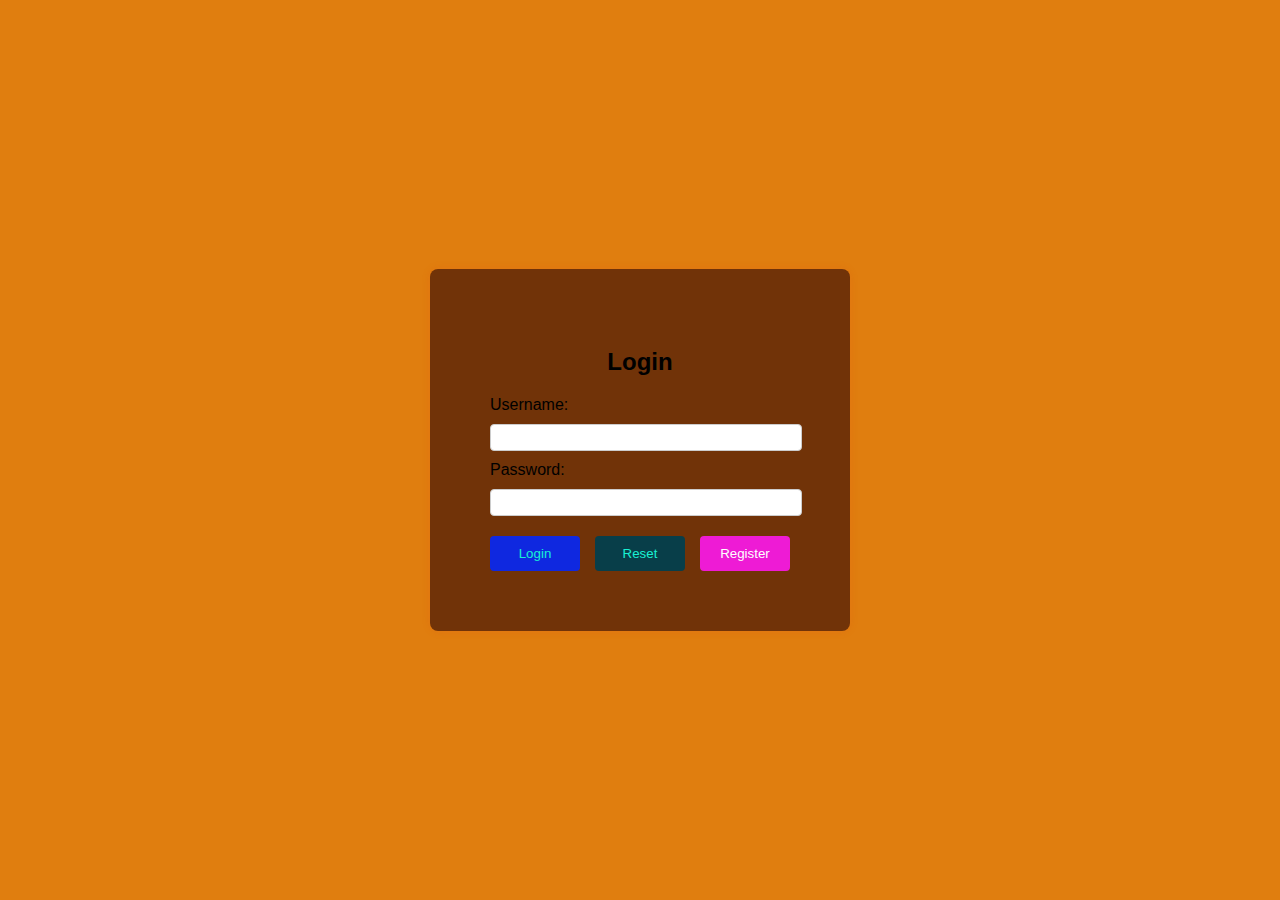
<file: form.html>
<!DOCTYPE html>
<html lang="en">
<head>
    <meta charset="UTF-8">
    <meta name="viewport" content="width=device-width, initial-scale=1.0">
    <title>Login Form</title>
    <!-- Menambahkan style CSS untuk tampilan form -->
    <style>
        /* Pengaturan tampilan body agar form berada di tengah halaman */
        body {
            font-family: Arial, sans-serif;
            background-color: rgb(224, 126, 15);
            display: flex;
            justify-content: center;
            align-items: center;
            height: 100vh;
            margin: 0;
        }

        /* Pengaturan container form login */
        .login-container {
            background-color: rgb(113, 51, 8);
            padding: 60px;
            border-radius: 8px;
            box-shadow: 0 0 10px rgba(236, 27, 27, 0.1);
            width: 100%;
            max-width: 300px;
        }

        /* Pengaturan judul form */
        .login-container h2 {
            margin-bottom: 20px;
            text-align: center;
        }

        /* Pengaturan input text dan password */
        .login-container input[type="text"],
        .login-container input[type="password"],
        .login-container input[type="email"] {
            width: 100%; /* Lebar input 100% dari parent container */
            padding: 5px; /* Padding dalam input */
            margin: 10px 0; /* Jarak antar input */
            border: 1px solid #ccc; /* Border abu-abu pada input */
            border-radius: 4px; /* Membuat sudut input melengkung */
        }

        /* Pengaturan tombol submit dan reset */
        .login-container input[type="submit"],
        .login-container input[type="reset"] {
            width: 30%; /* Lebar tombol */
            padding: 10px;
            border: none; /* Menghilangkan border default pada tombol */
            border-radius: 4px; /* Membuat sudut tombol melengkung */
            background-color: #0f28e0; /* Warna latar tombol submit hijau */
            color: rgb(24, 240, 211); /* Warna teks tombol putih */
            cursor: pointer; /* Menampilkan pointer saat tombol di-hover */
            margin-top: 10px;
        }

        /* Pengaturan warna tombol reset (warna merah) */
        .login-container input[type="reset"] {
            background-color: #083e49;
        }

        /* Efek hover saat tombol diklik */
        .login-container input[type="submit"]:hover,
        .login-container input[type="reset"]:hover {
            opacity: 0.9; /* Mengubah transparansi saat hover */
        }

        /* Tombol register */
        .login-container .register-btn {
            width: 30%;
            padding: 10px;
            border: none;
            border-radius: 4px;
            background-color: #ee1bd5; /* Warna latar tombol register biru */
            color: white;
            cursor: pointer;
            margin-top: 10px;
        }

        .login-container .register-btn:hover {
            opacity: 0.9; /* Mengubah transparansi saat hover */
        }

        /* Pengaturan tombol container */
        .button-container {
            display: flex;
            justify-content: space-between;
        }

        /* Style untuk modal form registrasi */
        .modal {
            display: none; /* Awalnya modal tidak ditampilkan */
            position: fixed; /* Tetap di layar */
            z-index: 1; /* Di atas konten lainnya */
            left: 0;
            top: 0;
            width: 100%; /* Lebar penuh */
            height: 100%; /* Tinggi penuh */
            background-color: rgba(0, 0, 0, 0.4); /* Warna latar belakang hitam transparan */
        }

        .modal-content {
            background-color: white;
            margin: 10% auto;
            padding: 20px;
            border-radius: 8px;
            width: 100%;
            max-width: 500px; /* Ukuran maksimal modal */
            box-shadow: 0 0 10px rgba(0, 0, 0, 0.2);
        }

        .close {
            color: #aaa;
            float: right;
            font-size: 28px;
            font-weight: bold;
        }

        .close:hover,
        .close:focus {
            color: black;
            text-decoration: none;
            cursor: pointer;
        }

        /* Pengaturan input dalam modal form registrasi */
        .modal-content input[type="text"],
        .modal-content input[type="password"],
        .modal-content input[type="email"] {
            width: 100%;
            padding: 10px;
            margin: 8px 0;
            border: 1px solid #ccc;
            border-radius: 4px;
            box-sizing: border-box;
        }

        /* Pengaturan tombol submit di dalam form registrasi */
        .modal-content input[type="submit"] {
            width: 100%;
            padding: 10px;
            background-color: #21c62c87;
            color: white;
            border: none;
            border-radius: 4px;
            cursor: pointer;
            margin-top: 10px;
        }

        .modal-content input[type="submit"]:hover {
            background-color: #2bbc32;
        }

        /* Style untuk pesan sukses setelah registrasi */
        .success-message {
            display: none;
            text-align: center;
            margin-top: 20px;
            background-color: #dff0d8;
            color: #3c763d;
            padding: 10px;
            border: 1px solid #d6e9c6;
            border-radius: 4px;
        }

    </style>
</head>
<body>
    
    <!-- Container utama untuk form login -->
    <div class="login-container">
        <h2>Login</h2>
        <!-- Form login, method POST digunakan untuk mengirim data secara aman -->
        <form action="/login" method="POST">
            <!-- Input username -->
            <label for="username">Username:</label>
            <input type="text" id="username" name="username" required>
            <!-- Input password -->
            <label for="password">Password:</label>
            <input type="password" id="password" name="password" required>
            <!-- Tombol submit, reset, dan register -->
            <div class="button-container">
                <input type="submit" value="Login"> <!-- Tombol submit untuk login -->
                <input type="reset" value="Reset"> <!-- Tombol reset untuk mengosongkan input -->
                <!-- Tombol register untuk membuka modal -->
                <button type="button" class="register-btn" onclick="document.getElementById('registerModal').style.display='block'">Register</button>
            </div>
        </form>
    </div>

    <!-- Modal untuk form registrasi -->
    <div id="registerModal" class="modal">
        <div class="modal-content">
            <span class="close" onclick="document.getElementById('registerModal').style.display='none'">&times;</span>
            <h2>Register</h2>
            <form id="registerForm">
                <!-- Input nama -->
                <label for="name">Name:</label>
                <input type="text" id="name" name="name" required>
                <!-- Input username -->
                <label for="reg-username">Username:</label>
                <input type="text" id="reg-username" name="username" required>
                <!-- Input email -->
                <label for="reg-email">Email:</label>
                <input type="email" id="reg-email" name="email" required>
                <!-- Input password -->
                <label for="reg-password">Password:</label>
                <input type="password" id="reg-password" name="password" required>
                <!-- Input konfirmasi password -->
                <label for="confirm-password">Confirm Password:</label>
                <input type="password" id="confirm-password" name="confirm-password" required>
                <!-- Tombol submit -->
                <input type="submit" value="Register">
            </form>
            <!-- Pesan sukses -->
            <div class="success-message" id="successMessage">
                Registration successful!.
            </div>
        </div>
    </div>

    <script>
        // Tutup modal saat pengguna mengklik di luar modal
        window.onclick = function(event) {
            var modal = document.getElementById('registerModal');
            if (event.target == modal) {
                modal.style.display = "none";
            }
        }

        // Simulasi keterangan saat form registrasi berhasil dikirim
        document.getElementById("registerForm").onsubmit = function(event) {
            event.preventDefault(); // Mencegah pengiriman form sebenarnya
            document.getElementById("successMessage").style.display = "block"; // Tampilkan pesan sukses
        }
    </script>

</body>
</html>
</file>
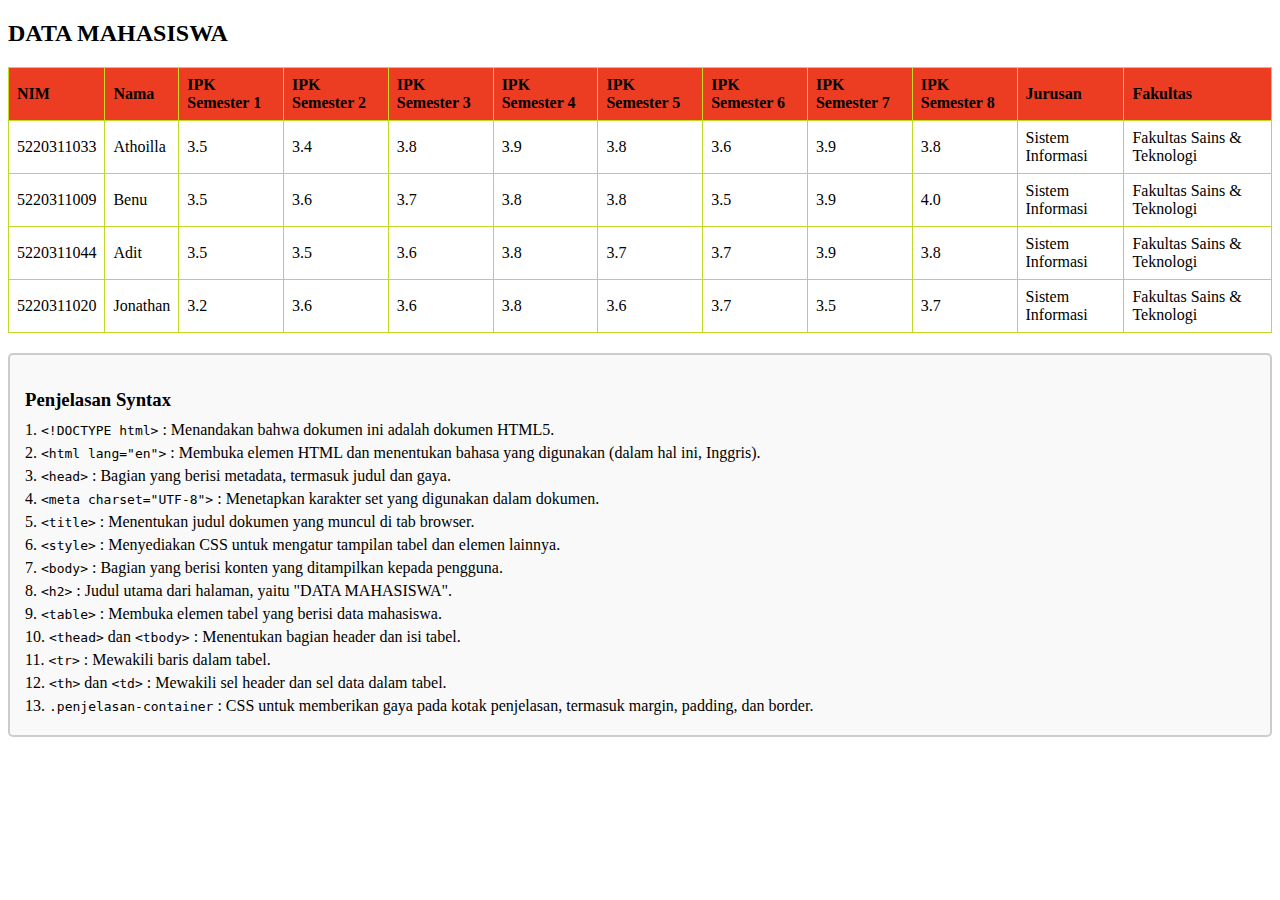
<file: table.html>
<!DOCTYPE html>
<html lang="en">
<head>
    <meta charset="UTF-8">
    <meta name="viewport" content="width=device-width, initial-scale=1.0">
    <title>DATA MAHASISWA</title>
    <style>
        table {
            width: 100%;
            border-collapse: collapse;
        }
        th, td {
            border: 1px solid rgb(194, 218, 37);
            padding: 8px;
            text-align: left;
        }
        th {
            background-color: rgb(236, 61, 34);
        }
        .penjelasan-container {
            margin-top: 20px;
            padding: 15px;
            border: 2px solid #cccccc;
            border-radius: 5px;
            background-color: #f9f9f9;
            margin-bottom: 10px;
        }
        .penjelasan-container h3 {
            margin-bottom: 10px;
        }
        .penjelasan-container p {
            margin: 5px 0;
        }
    </style>
</head>
<body>

    <h2>DATA MAHASISWA</h2>
    
    <table>
        <thead>
            <tr>
                <th>NIM</th>
                <th>Nama</th>
                <th>IPK Semester 1</th>
                <th>IPK Semester 2</th>
                <th>IPK Semester 3</th>
                <th>IPK Semester 4</th>
                <th>IPK Semester 5</th>
                <th>IPK Semester 6</th>
                <th>IPK Semester 7</th>
                <th>IPK Semester 8</th>
                <th>Jurusan</th>
                <th>Fakultas</th>
            </tr>
        </thead>
        <tbody>
            <tr>
                <td>5220311033</td>
                <td>Athoilla</td>
                <td>3.5</td>
                <td>3.4</td>
                <td>3.8</td>
                <td>3.9</td>
                <td>3.8</td>
                <td>3.6</td>
                <td>3.9</td>
                <td>3.8</td>
                <td>Sistem Informasi</td>
                <td>Fakultas Sains & Teknologi</td>
            </tr>
            <tr>
                <td>5220311009</td>
                <td>Benu</td>
                <td>3.5</td>
                <td>3.6</td>
                <td>3.7</td>
                <td>3.8</td>
                <td>3.8</td>
                <td>3.5</td>
                <td>3.9</td>
                <td>4.0</td>
                <td>Sistem Informasi</td>
                <td>Fakultas Sains & Teknologi</td>
            </tr>
            <tr>
                <td>5220311044</td>
                <td>Adit</td>
                <td>3.5</td>
                <td>3.5</td>
                <td>3.6</td>
                <td>3.8</td>
                <td>3.7</td>
                <td>3.7</td>
                <td>3.9</td>
                <td>3.8</td>
                <td>Sistem Informasi</td>
                <td>Fakultas Sains & Teknologi</td>
            </tr>
            <tr>
                <td>5220311020</td>
                <td>Jonathan</td>
                <td>3.2</td>
                <td>3.6</td>
                <td>3.6</td>
                <td>3.8</td>
                <td>3.6</td>
                <td>3.7</td>
                <td>3.5</td>
                <td>3.7</td>
                <td>Sistem Informasi</td>
                <td>Fakultas Sains & Teknologi</td>
            </tr>
        </tbody>
    </table>
    
    <div class="penjelasan-container">
        <h3>Penjelasan Syntax</h3>
        <p>1. <code>&lt;!DOCTYPE html&gt;</code> : Menandakan bahwa dokumen ini adalah dokumen HTML5.</p>
        <p>2. <code>&lt;html lang="en"&gt;</code> : Membuka elemen HTML dan menentukan bahasa yang digunakan (dalam hal ini, Inggris).</p>
        <p>3. <code>&lt;head&gt;</code> : Bagian yang berisi metadata, termasuk judul dan gaya.</p>
        <p>4. <code>&lt;meta charset="UTF-8"&gt;</code> : Menetapkan karakter set yang digunakan dalam dokumen.</p>
        <p>5. <code>&lt;title&gt;</code> : Menentukan judul dokumen yang muncul di tab browser.</p>
        <p>6. <code>&lt;style&gt;</code> : Menyediakan CSS untuk mengatur tampilan tabel dan elemen lainnya.</p>
        <p>7. <code>&lt;body&gt;</code> : Bagian yang berisi konten yang ditampilkan kepada pengguna.</p>
        <p>8. <code>&lt;h2&gt;</code> : Judul utama dari halaman, yaitu "DATA MAHASISWA".</p>
        <p>9. <code>&lt;table&gt;</code> : Membuka elemen tabel yang berisi data mahasiswa.</p>
        <p>10. <code>&lt;thead&gt;</code> dan <code>&lt;tbody&gt;</code> : Menentukan bagian header dan isi tabel.</p>
        <p>11. <code>&lt;tr&gt;</code> : Mewakili baris dalam tabel.</p>
        <p>12. <code>&lt;th&gt;</code> dan <code>&lt;td&gt;</code> : Mewakili sel header dan sel data dalam tabel.</p>
        <p>13. <code>.penjelasan-container</code> : CSS untuk memberikan gaya pada kotak penjelasan, termasuk margin, padding, dan border.</p>
    </div>

</body>
</html>
</file>
